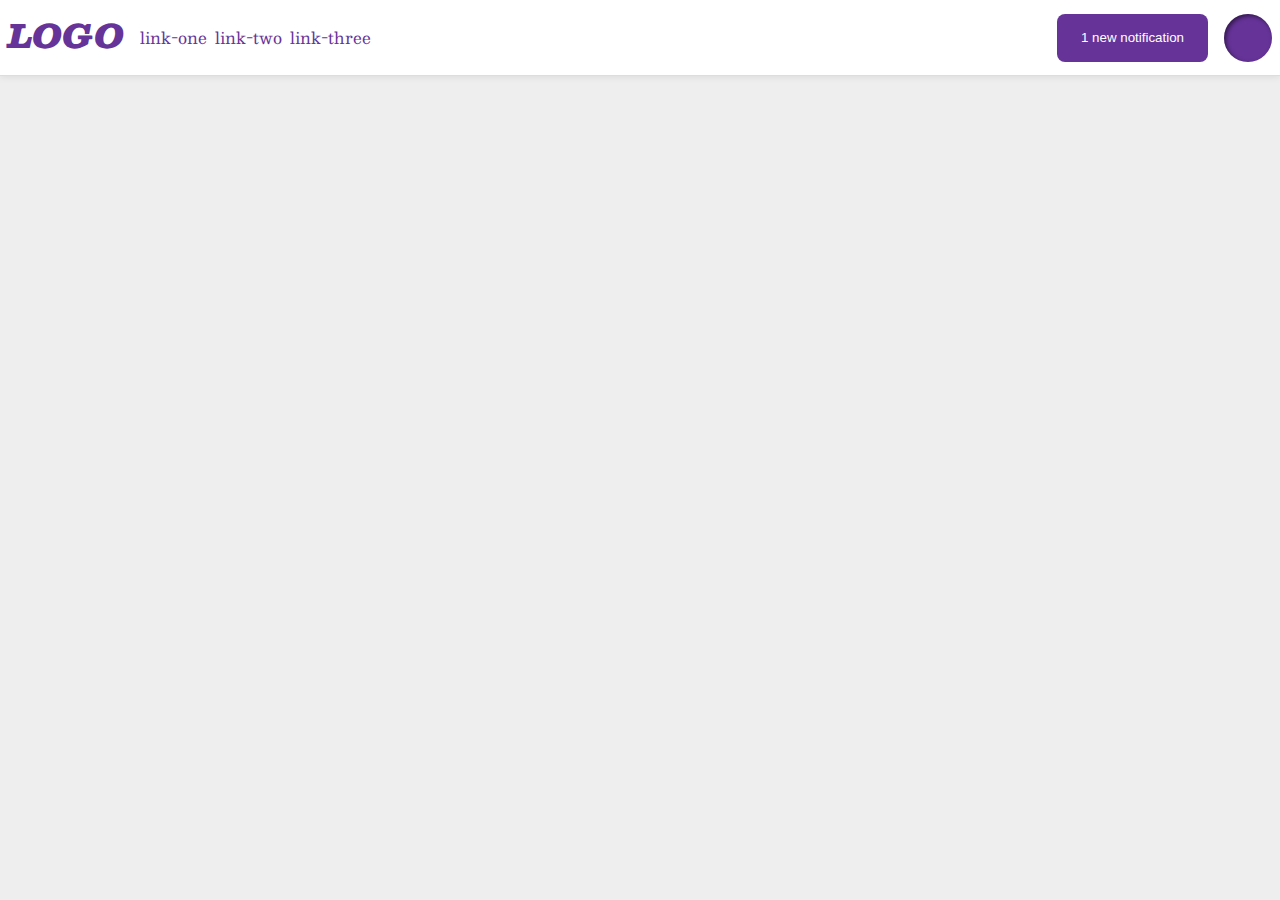
<file: foundations/flex/03-flex-header-2/index.html>
<!DOCTYPE html>
<html lang="en">
  <head>
    <meta charset="UTF-8">
    <meta http-equiv="X-UA-Compatible" content="IE=edge">
    <meta name="viewport" content="width=device-width, initial-scale=1.0">
    <title>Flex Header 2</title>
    <link rel="stylesheet" href="style.css">
  </head>
  <body>
    <div class="header">
      <div class="first-part">
        <div class="logo">
          LOGO
        </div>
        <ul class="links">
          <li><a href="https://google.com">link-one</a></li>
          <li><a href="https://google.com">link-two</a></li>
          <li><a href="https://google.com">link-three</a></li>
        </ul>
      </div>
      <div class="second-part">
        <button class="notifications">
          1 new notification
        </button>
        <div class="profile-image"></div>
      </div>
    </div>
  </body>
</html>
</file>
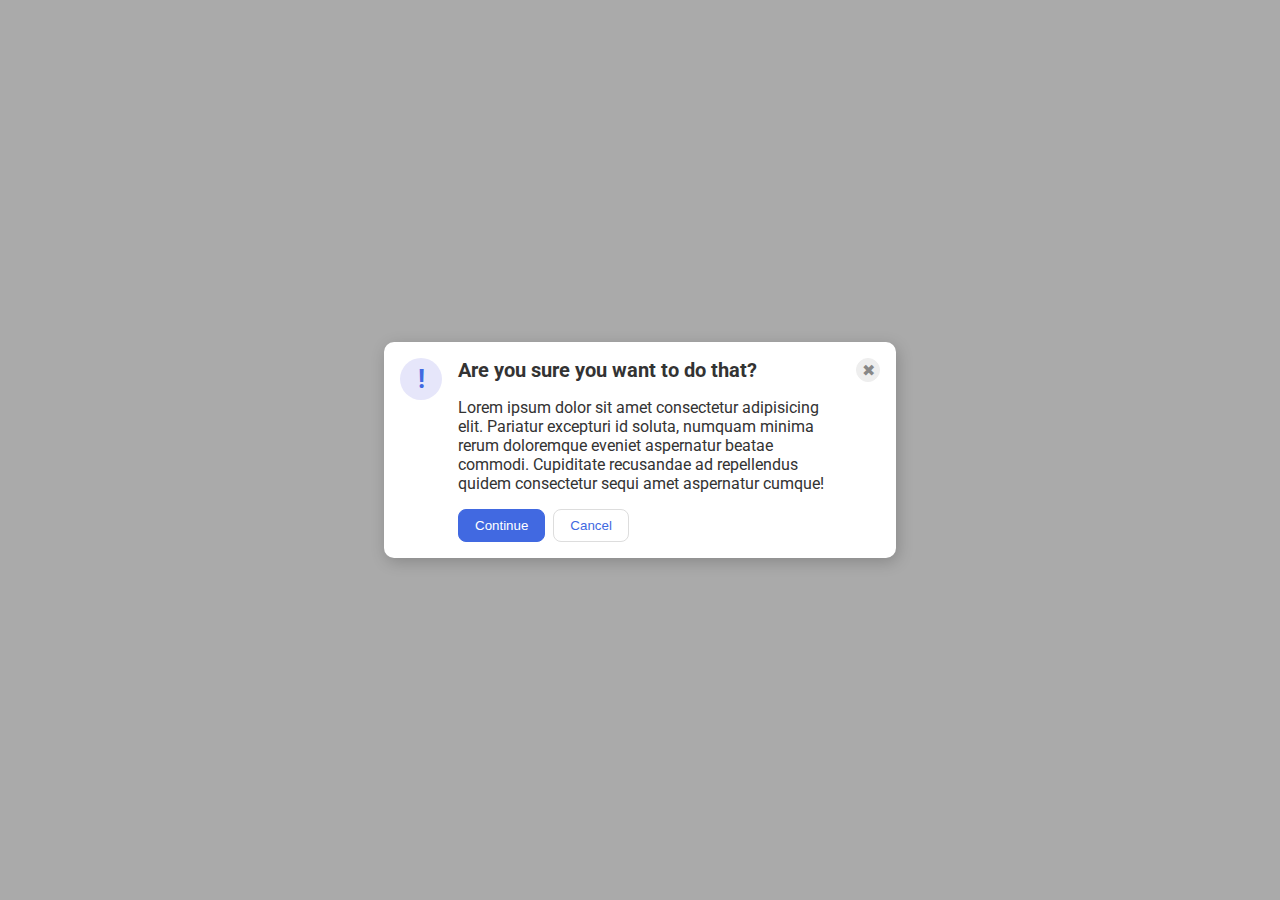
<file: foundations/flex/05-flex-modal/index.html>
<!DOCTYPE html>
<html lang="en">
  <head>
    <meta charset="UTF-8">
    <meta http-equiv="X-UA-Compatible" content="IE=edge">
    <meta name="viewport" content="width=device-width, initial-scale=1.0">
    <link rel="stylesheet" href="style.css">
    <title>Modal</title>
  </head>
  <body>
    <div class="modal">
      <div class="icon">!</div>
      <div class="container">
          <div class="title">Are you sure you want to do that?</div>
          <div class="text">Lorem ipsum dolor sit amet consectetur adipisicing elit. Pariatur excepturi id soluta, numquam minima rerum doloremque eveniet aspernatur beatae commodi. Cupiditate recusandae ad repellendus quidem consectetur sequi amet aspernatur cumque!</div>
          <div class="buttons">
            <button class="continue">Continue</button>
            <button class="cancel">Cancel</button>
          </div>
      </div>
      <button class="close-button">✖</button>
    </div>
  </body>
</html>
</file>
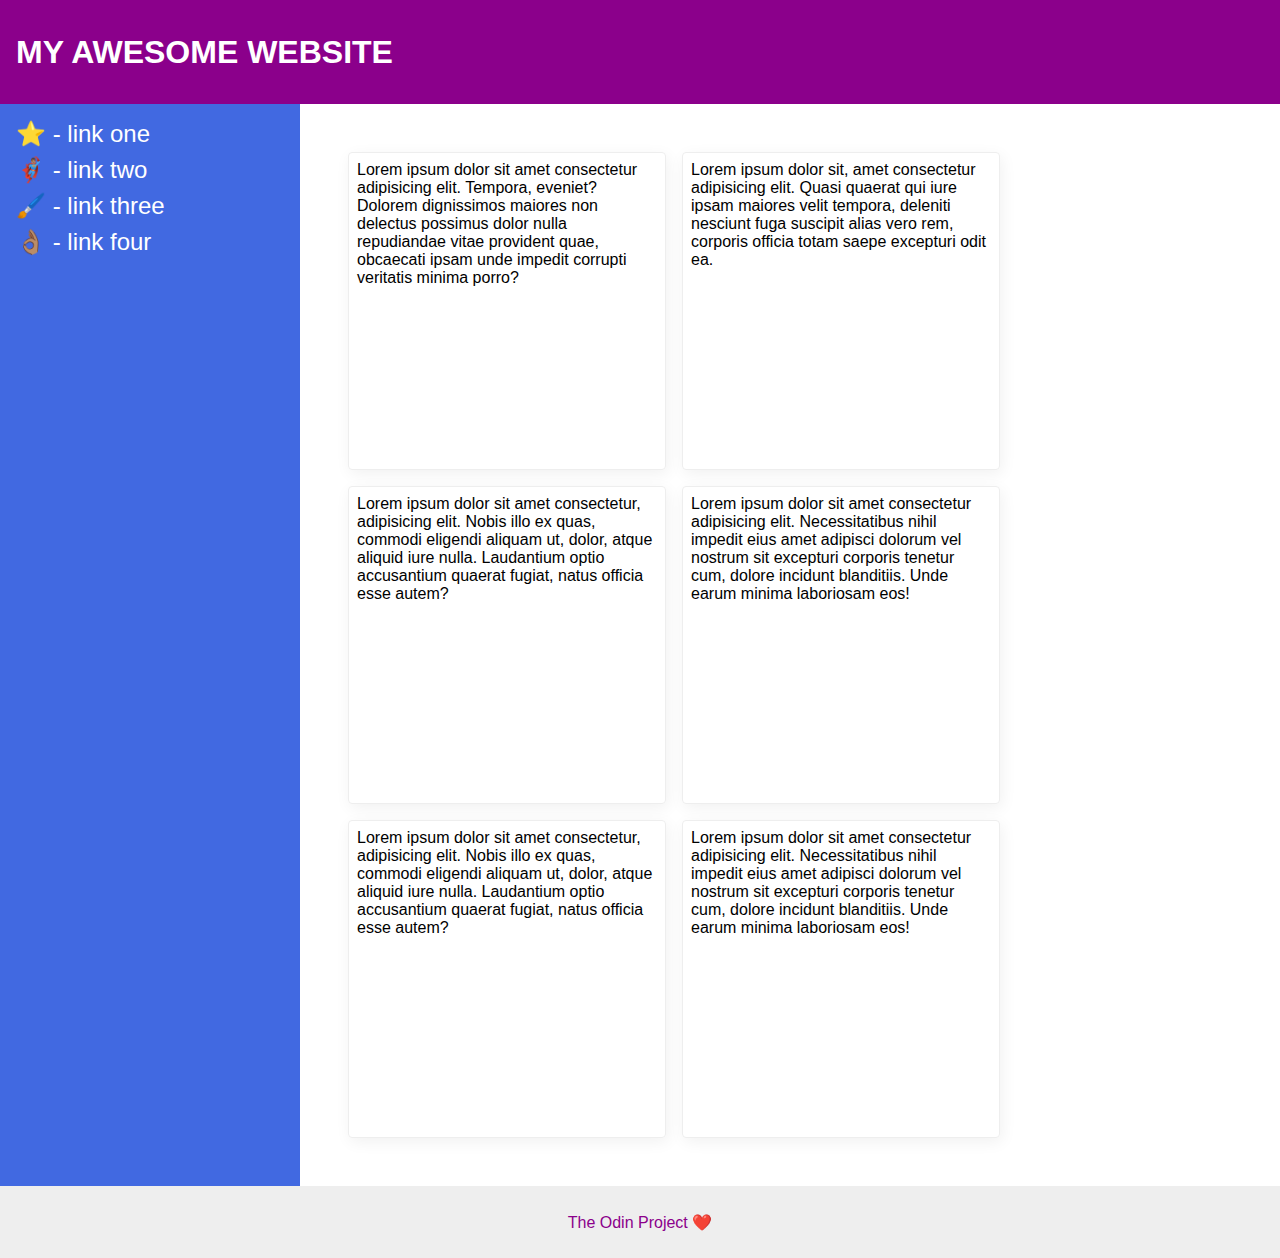
<file: foundations/flex/07-flex-layout-2/index.html>
<!DOCTYPE html>
<html lang="en">
  <head>
    <meta charset="UTF-8">
    <meta http-equiv="X-UA-Compatible" content="IE=edge">
    <meta name="viewport" content="width=device-width, initial-scale=1.0">
    <title>The Holy Grail</title>
    <link rel="stylesheet" href="style.css">
  </head>
  <body>
    <div class="header">
      MY AWESOME WEBSITE
    </div>
    <div class="main">
      <div class="sidebar">
        <ul>
          <li><a href="#">⭐ - link one</a></li>
          <li><a href="#">🦸🏽‍♂️ - link two</a></li>
          <li><a href="#">🖌️ - link three</a></li>
          <li><a href="#">👌🏽  - link four</a></li>
        </ul>
      </div>
      <div class="cards">
        <div class="card">Lorem ipsum dolor sit amet consectetur adipisicing elit. Tempora, eveniet? Dolorem dignissimos maiores non delectus possimus dolor nulla repudiandae vitae provident quae, obcaecati ipsam unde impedit corrupti veritatis minima porro?</div>
        <div class="card">Lorem ipsum dolor sit, amet consectetur adipisicing elit. Quasi quaerat qui iure ipsam maiores velit tempora, deleniti nesciunt fuga suscipit alias vero rem, corporis officia totam saepe excepturi odit ea.</div>
        <div class="card">Lorem ipsum dolor sit amet consectetur, adipisicing elit. Nobis illo ex quas, commodi eligendi aliquam ut, dolor, atque aliquid iure nulla. Laudantium optio accusantium quaerat fugiat, natus officia esse autem?</div>
        <div class="card">Lorem ipsum dolor sit amet consectetur adipisicing elit. Necessitatibus nihil impedit eius amet adipisci dolorum vel nostrum sit excepturi corporis tenetur cum, dolore incidunt blanditiis. Unde earum minima laboriosam eos!</div>
        <div class="card">Lorem ipsum dolor sit amet consectetur, adipisicing elit. Nobis illo ex quas, commodi eligendi aliquam ut, dolor, atque aliquid iure nulla. Laudantium optio accusantium quaerat fugiat, natus officia esse autem?</div>
        <div class="card">Lorem ipsum dolor sit amet consectetur adipisicing elit. Necessitatibus nihil impedit eius amet adipisci dolorum vel nostrum sit excepturi corporis tenetur cum, dolore incidunt blanditiis. Unde earum minima laboriosam eos!</div>
      </div>
    </div>

    <div class="footer">
      The Odin Project ❤️
    </div>
  </body>
</html>
</file>
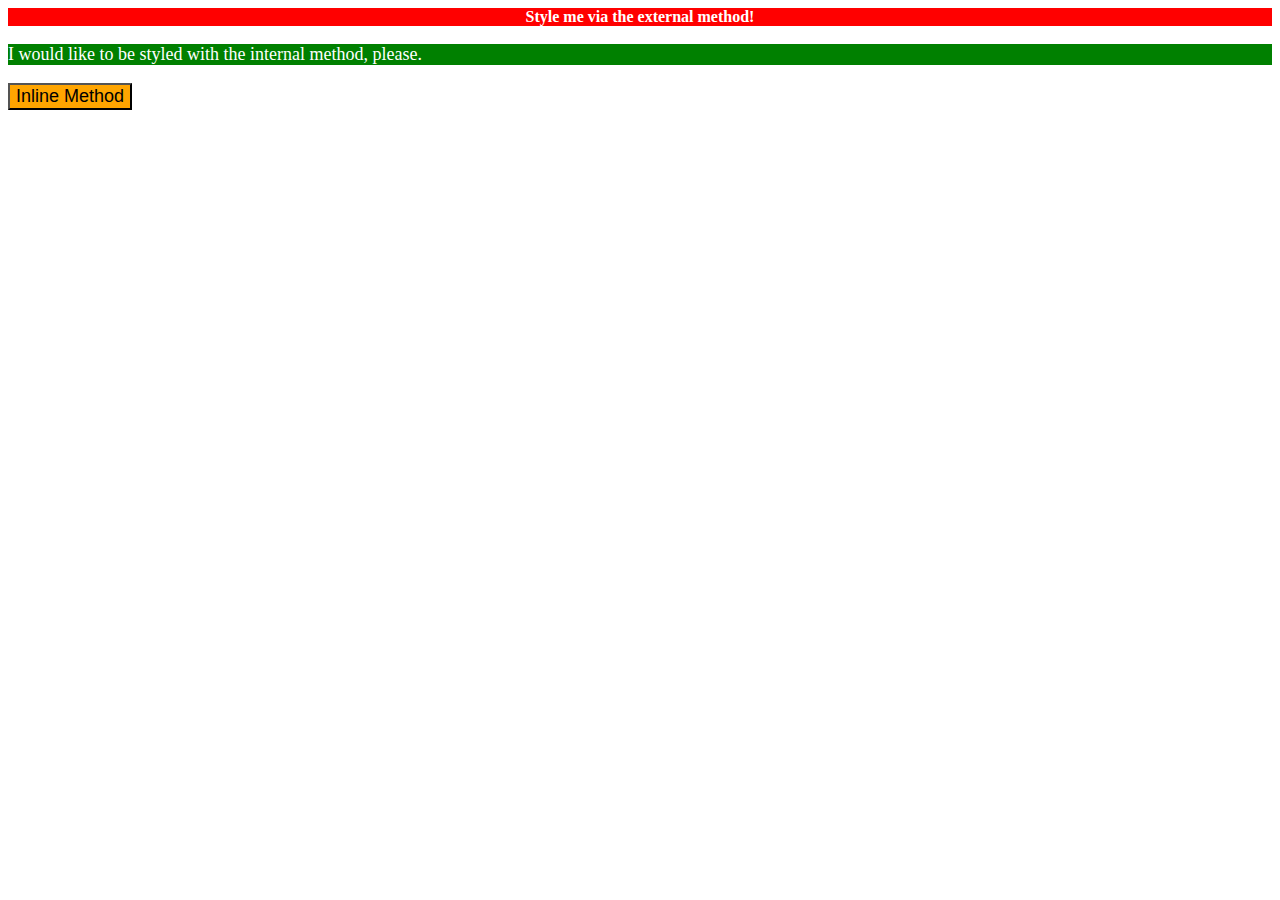
<file: foundations/intro-to-css/01-css-methods/index.html>
<!DOCTYPE html>
<html lang="en">
  <head>
    <meta charset="UTF-8">
    <meta http-equiv="X-UA-Compatible" content="IE=edge">
    <meta name="viewport" content="width=device-width, initial-scale=1.0">
    <title>Methods for Adding CSS</title>
    <link rel="stylesheet" href="style.css">
    <style>
      p {
        background-color: green;
        color: white;
        font-size: 18px;
      }
    </style>
  </head>
  <body>
    <div>Style me via the external method!</div>
    <p>I would like to be styled with the internal method, please.</p>
    <button style="background-color: orange; font-size: 18px;">Inline Method</button>
  </body>
</html>
</file>
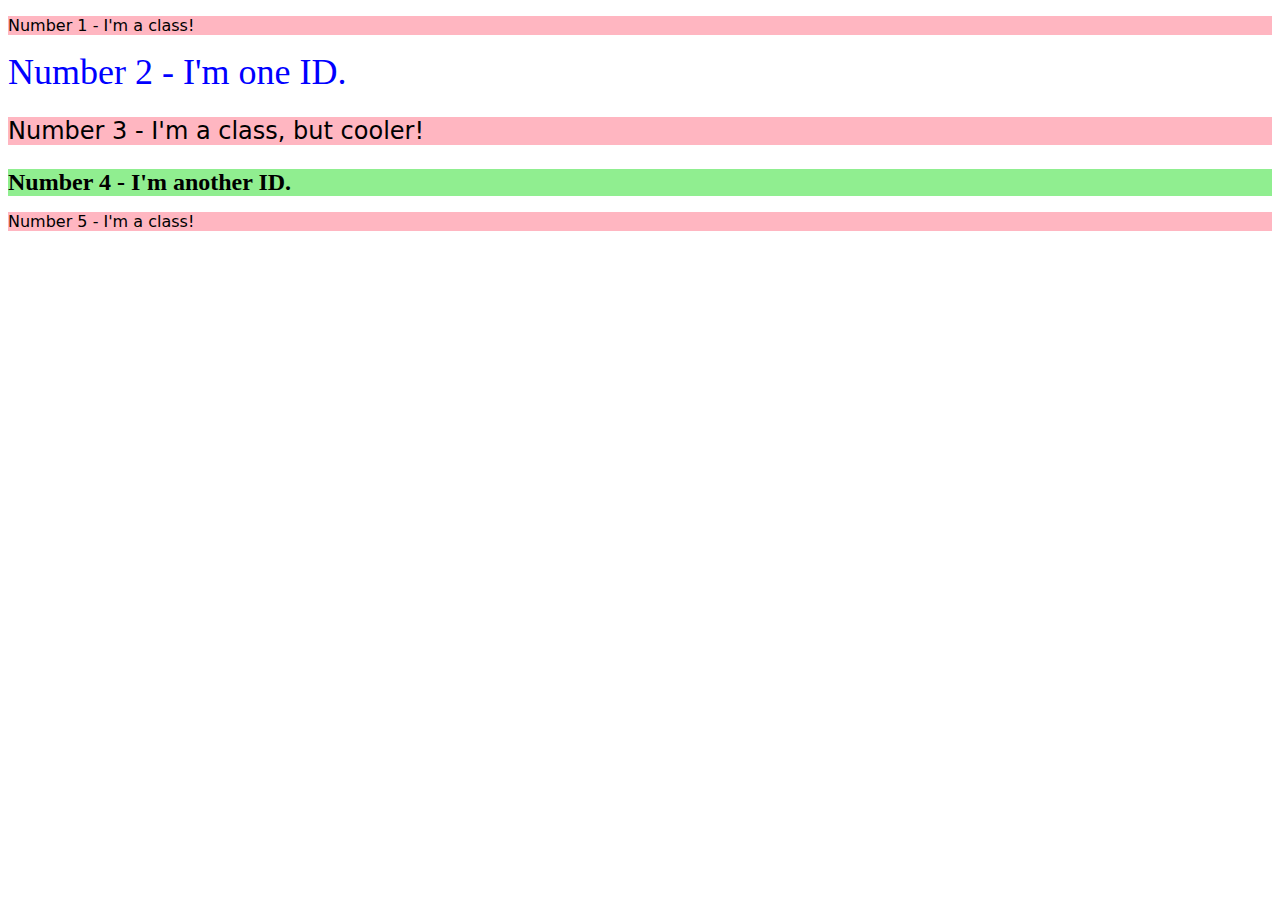
<file: foundations/intro-to-css/02-class-id-selectors/index.html>
<!DOCTYPE html>
<html lang="en">
  <head>
    <meta charset="UTF-8">
    <meta http-equiv="X-UA-Compatible" content="IE=edge">
    <meta name="viewport" content="width=device-width, initial-scale=1.0">
    <title>Class and ID Selectors</title>
    <link rel="stylesheet" href="style.css">
  </head>
  <body>
    <p class="odd-number-format">Number 1 - I'm a class!</p>
    <div id="second-ele">Number 2 - I'm one ID.</div>
    <p class="odd-number-format third-ele">Number 3 - I'm a class, but cooler!</p>
    <div id="fourth-ele">Number 4 - I'm another ID.</div>
    <p class="odd-number-format">Number 5 - I'm a class!</p>
  </body>
</html>
</file>
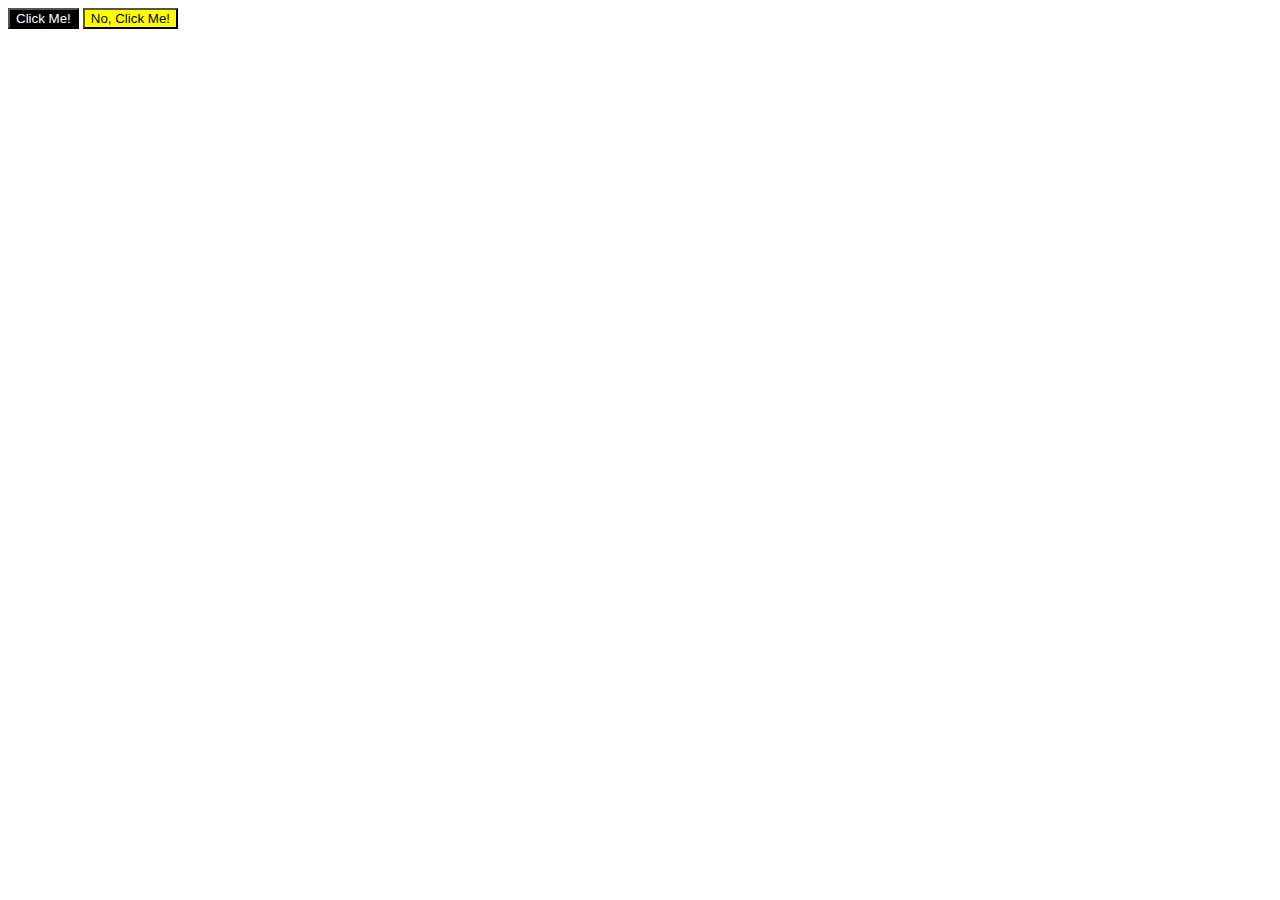
<file: foundations/intro-to-css/03-grouping-selectors/index.html>
<!DOCTYPE html>
<html lang="en">
  <head>
    <meta charset="UTF-8">
    <meta http-equiv="X-UA-Compatible" content="IE=edge">
    <meta name="viewport" content="width=device-width, initial-scale=1.0">
    <title>Grouping Selectors</title>
    <link rel="stylesheet" href="style.css">
  </head>
  <body>
    <button class="first-ele">Click Me!</button>
    <button class="second-ele">No, Click Me!</button>
  </body>
</html>
</file>
<file: foundations/flex/03-flex-header-2/style.css>
/* this is some magical font-importing.  
you'll learn about it later. */
@import url('https://fonts.googleapis.com/css2?family=Besley:ital,wght@0,400;1,900&display=swap');

body {
  margin: 0;
  background: #eee;
  font-family: Besley, serif;
}

.header {
  background: white;
  border-bottom: 1px solid #ddd;
  box-shadow: 0 0 8px rgba(0,0,0,.1);
  display: flex;
  align-items: center;
  padding: 8px;
}

.profile-image {
  background: rebeccapurple;
  box-shadow: inset 2px 2px 4px rgba(0,0,0,.5);
  border-radius: 50%;
  width: 48px;
  height: 48px;
}

.logo {
  color: rebeccapurple;
  font-size: 32px;
  font-weight: 900;
  font-style: italic;
}

button {
  border: none;
  border-radius: 8px;
  background: rebeccapurple;
  color: white;
  padding: 8px 24px;
}

a {
  /* this removes the line under our links */
  text-decoration: none;
  color: rebeccapurple;
}

ul {
  list-style-type: none;
  display: flex;
  padding: 0;
  gap: 8px;
}

.first-part,
.second-part
{
  display: flex;
  gap: 16px;
}

.first-part {
  margin-right: auto;
}
</file>
<file: foundations/flex/05-flex-modal/style.css>
@import url('https://fonts.googleapis.com/css2?family=Roboto:wght@400;700&display=swap');

html, body {
  height: 100%;
}

body {
  font-family: Roboto, sans-serif;
  margin: 0;
  background: #aaa;
  color: #333;
  /* I'll give you this one for free lol */
  display: flex;
  align-items: center;
  justify-content: center;
}

.modal {
  background: white;
  width: 480px;
  border-radius: 10px;
  box-shadow: 2px 4px 16px rgba(0,0,0,.2);
}

.icon {
  color: royalblue;
  font-size: 26px;
  font-weight: 700;
  background: lavender;
  width: 42px;
  height: 42px;
  border-radius: 50%;
  display: flex;
  align-items: center;
  justify-content: center;
}

.close-button {
  background: #eee;
  border-radius: 50%;
  color: #888;
  font-weight: 400;
  font-size: 16px;
  height: 24px;
  width: 24px;
  display: flex;
  align-items: center;
  justify-content: center;
  border: 1px solid #eee;
  padding: 0;
}

button {
  cursor: pointer;
  padding: 8px 16px;
  border-radius: 8px;
}

button.continue {
  background: royalblue;
  border: 1px solid royalblue;
  color: white;
}

button.cancel {
  background: white;
  border: 1px solid #ddd;
  color: royalblue;
}

.modal {
  display: flex;
  padding: 16px;
  gap: 16px;
}

.modal .icon,
.modal .close-button {
  flex-shrink: 0;
}

.modal .icon {
  align-self: flex-start;
}

.container {
  display: flex;
  flex-direction: column;
  gap: 16px;
  align-items: flex-start;
}

.container .title {
  font-size: 20px;
  font-weight: bold;
}

.container .close-button {
  align-self: flex-end;
}

.buttons {
  display: flex;
  gap: 8px;
}
</file>
<file: foundations/flex/07-flex-layout-2/style.css>
body {
  font-family: -apple-system, BlinkMacSystemFont, 'Segoe UI', Roboto, Oxygen, Ubuntu, Cantarell, 'Open Sans', 'Helvetica Neue', sans-serif;
  margin: 0;
  min-height: 100vh;
}

.header {
  display: flex;
  height: 72px;
  background: darkmagenta;
  color: white;
  font-size: 32px;
  font-weight: 900;
  padding: 16px;
  align-items: center;
}

.footer {
  height: 72px;
  background: #eee;
  color: darkmagenta;
}

.sidebar {
  display: flex;
  width: 300px;
  background: royalblue;
  box-sizing: border-box;
  flex-shrink: 0;
  justify-content: flex-start;
  padding: 16px;
}

.card {
  border: 1px solid #eee;
  box-shadow: 2px 4px 16px rgba(0,0,0,.06);
  border-radius: 4px;
  max-width: 300px;
  min-height: 300px;
  padding: 8px;
}

body {
  display: flex;
  flex-direction: column;
}

.main {
  display: flex;
}

.cards {
  display: flex;
  flex-wrap: wrap;
  gap: 16px;
  padding: 48px;
}

.footer {
  display: flex;
  justify-content: center;
  align-items: center;
}

.sidebar ul {
  list-style-type: none;
  display: flex;
  flex-direction: column;
  gap: 8px;
  margin: 0;
  padding: 0;
}

.sidebar ul li a {
  font-size: 24px;
  color: white;
  text-decoration: none;
}
</file>
<file: foundations/intro-to-css/01-css-methods/style.css>
div {
    background-color: red;
    color: white;
    font-size: 32;
    text-align: center;
    font-weight: bold;
}
</file>
<file: foundations/intro-to-css/02-class-id-selectors/style.css>
.odd-number-format {
    background-color: #ffb6c1;
    font-family: Verdana, dejavu sans;
}

#second-ele {
    color: #0000ff;
    font-size: 36px;
}

.third-ele {
    font-size: 24px;
}

#fourth-ele {
    font-size: 24px;
    font-weight: bold;
    background-color: #90ee90;
}
</file>
<file: foundations/intro-to-css/03-grouping-selectors/style.css>
.first-ele
.second-ele {
    font-size: 28px;
    font-family: Helvetica, 'Times New Roman', sans-serif;
}
.first-ele {
    background-color: black;
    color: white;
}
.second-ele {
    background-color: yellow;
}
</file>
